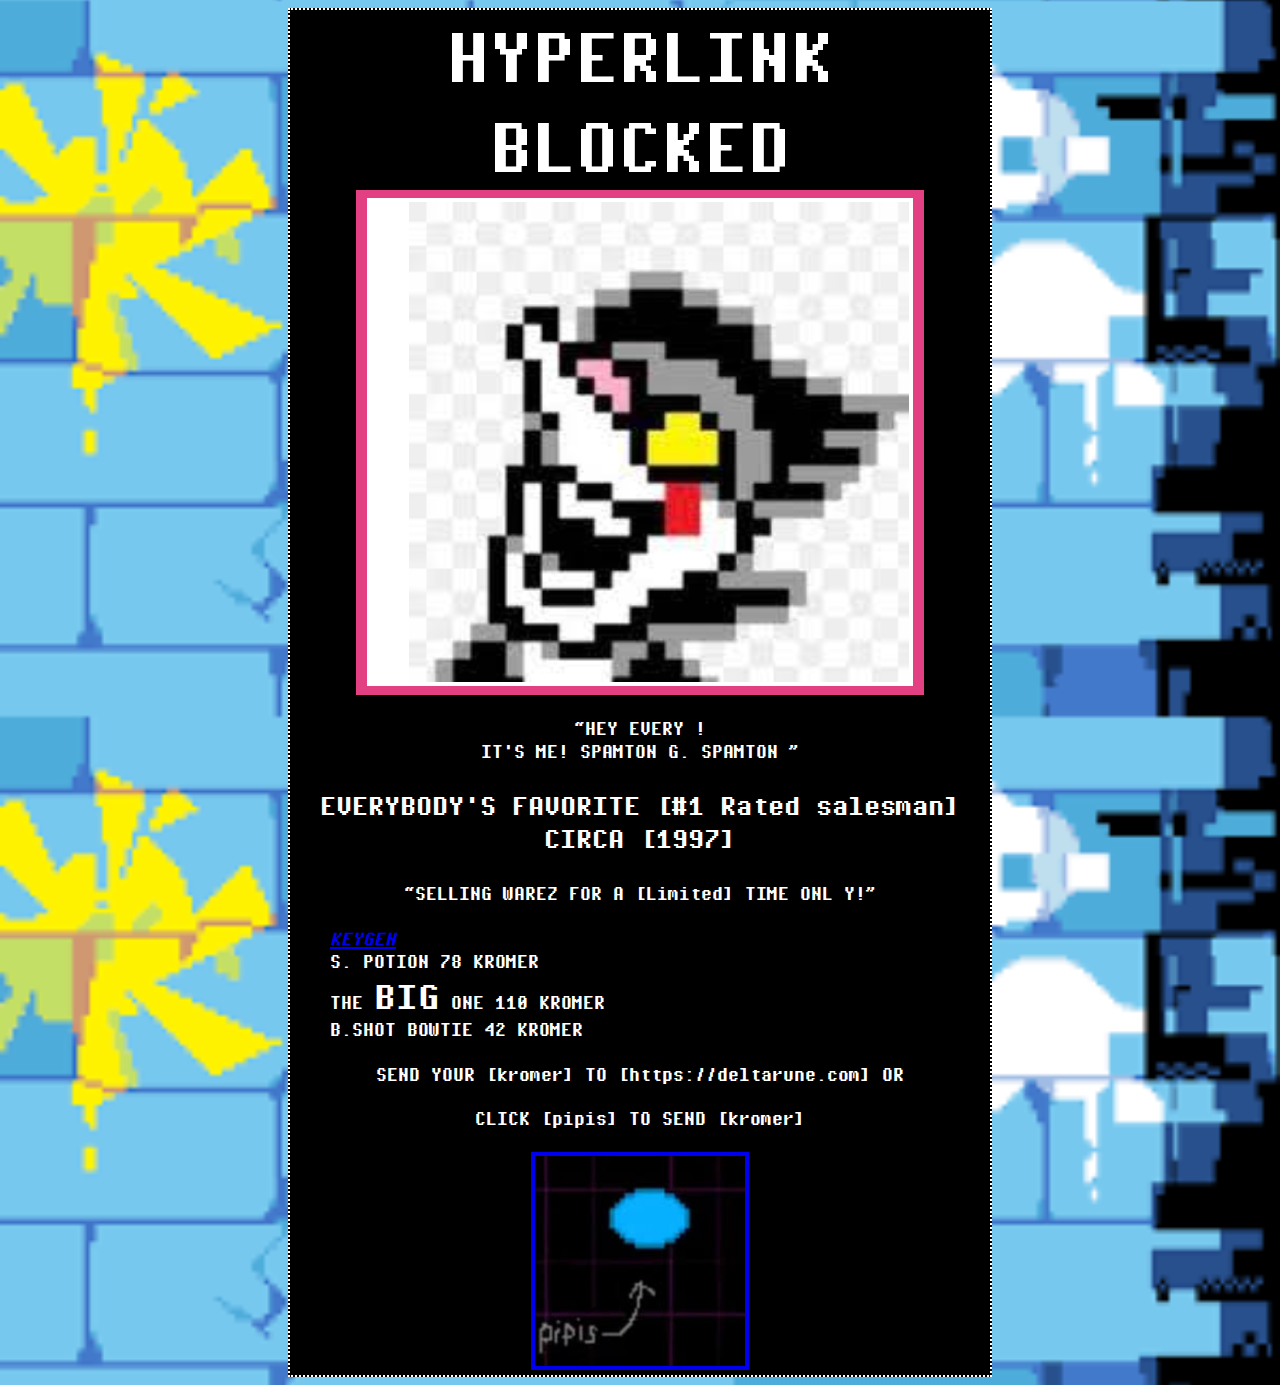
<file: index.html>
<!DOCTYPE html>
<html lang="en">
	<head>
			
<script>

function myFunction() {
  alert("Warning! This page may contain materials that are unsafe for your computer. Do you wish to proceed?");
}
</script>
			<title>HYPERLINK BLOCKED</title>
<link rel="stylesheet" href="Style.css">

	</head>
	
	<body onload="myFunction()">
	<div id="main">
			<header>HYPERLINK BLOCKED</header>
			<div id="FakeSpamtonPng"><img src="FakepngSpamton.png" alt="SPAMTON G. SPAMTON"> </div>
			<p> <q>HEY EVERY     ! <br> IT'S ME! SPAMTON G. SPAMTON </q></p>
			<h2>EVERYBODY'S FAVORITE [#1 Rated salesman] CIRCA [1997]</h2>
			<p> <q>SELLING WAREZ FOR A [Limited] TIME ONL Y!</q></p>
			<ul id="Items">
			<li> <em> <a href="KEYGEN.html" target="_blank">KEYGEN</a> </em> </li> 
			<li> S. POTION 78 KROMER </li>
			<li> THE <span id="BIG">BIG</span> ONE 110 KROMER </li>
			<li> B.SHOT BOWTIE 42 KROMER </li>
			</ul>
			<blockquote> SEND YOUR [kromer] TO [https://deltarune.com] OR </blockquote>
			<p> CLICK [pipis] TO SEND [kromer] </p>
			<a href="Pipis.html#PipisImg" target="_blank">
			<img src="Pipis.jpg" alt="Pipis">
			</a>	
	</div>
			
	</body>
</html>
</file>
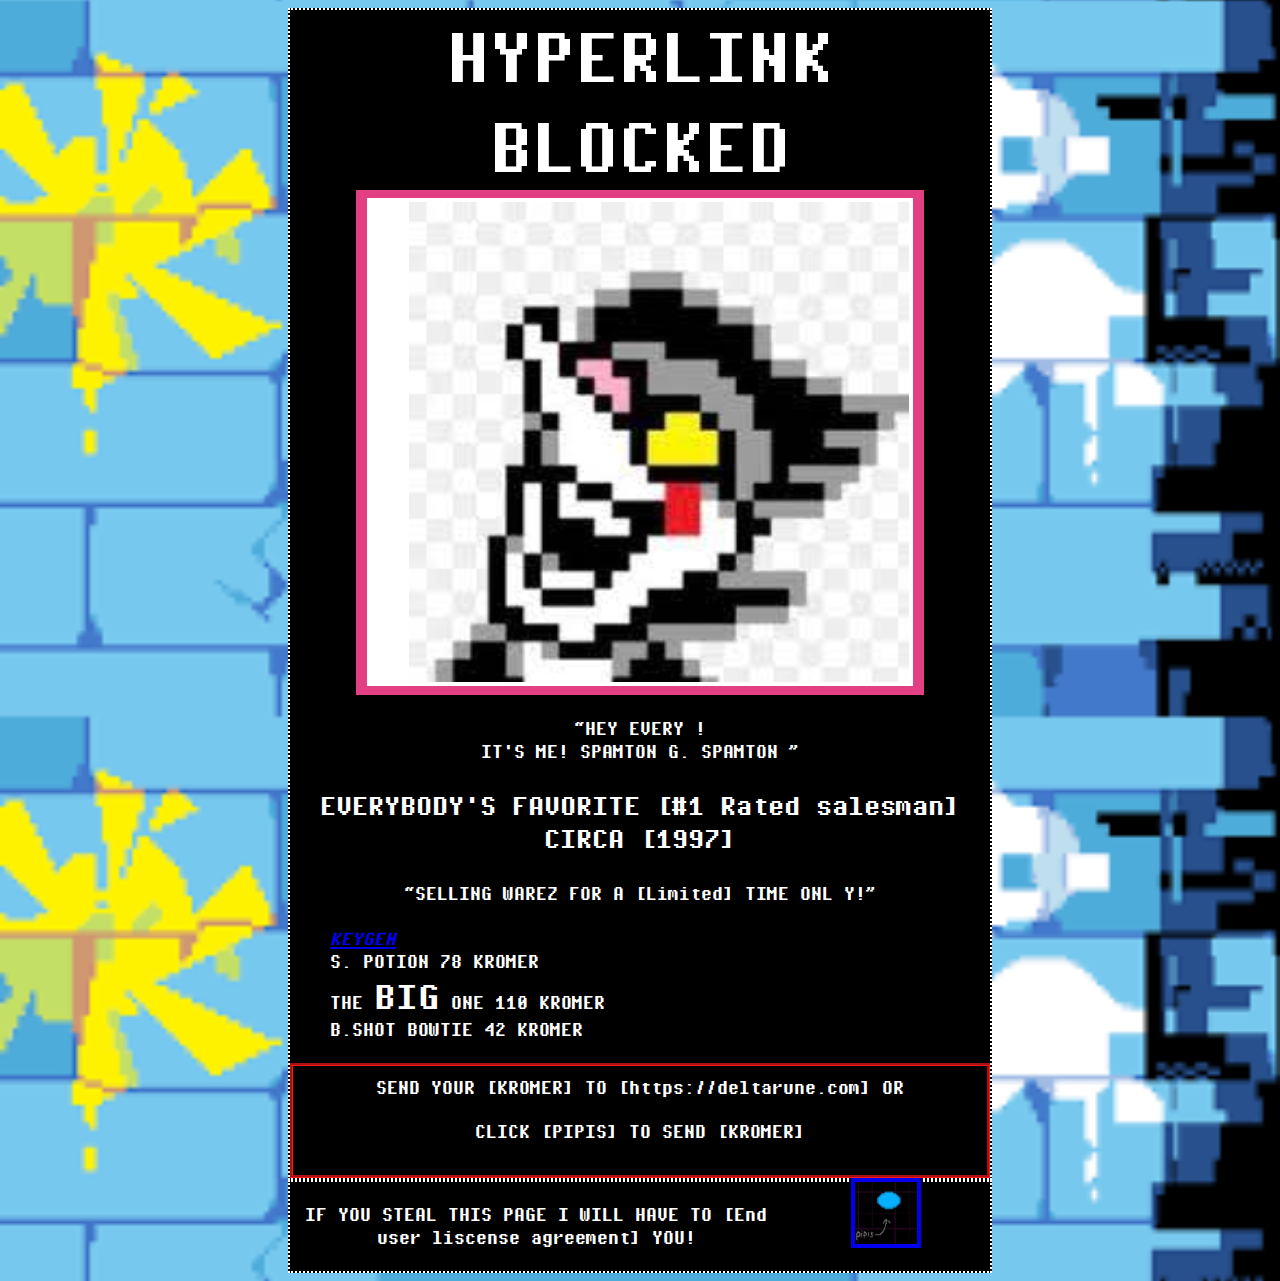
<file: Zenoch Larsen Project/index.html>
<!DOCTYPE html>
<html lang="en">
	<head>
			
<script>

function myFunction() {
  alert("Warning! This page may contain materials that are unsafe for your computer. Do you wish to proceed?");
}
</script>
			<title>HYPERLINK BLOCKED</title>
<link rel="stylesheet" href="Style.css">

	</head>
	
	<body onload="myFunction()">
	<div id="main">
			<header>HYPERLINK BLOCKED</header>
			<div id="FakeSpamtonPng"><img src="FakepngSpamton.png" alt="SPAMTON G. SPAMTON"> </div>
			<p> <q>HEY EVERY     ! <br> IT'S ME! SPAMTON G. SPAMTON </q></p>
			<h2>EVERYBODY'S FAVORITE [#1 Rated salesman] CIRCA [1997]</h2>
			<p> <q>SELLING WAREZ FOR A [Limited] TIME ONL Y!</q></p>
			<ul id="Items">
			<li> <em> <a href="KEYGEN.html" target="_blank">KEYGEN</a> </em> </li> 
			<li> S. POTION 78 KROMER </li>
			<li> THE <span id="BIG">BIG</span> ONE 110 KROMER </li>
			<li> B.SHOT BOWTIE 42 KROMER </li>
			</ul>
		<article> SEND YOUR [KROMER] TO [https://deltarune.com] OR 
			<p> CLICK [PIPIS] TO SEND [KROMER] </p>
		</article>
		<aside>
			<a href="Pipis.html#PipisImg" target="_blank">
			<img src="Pipis.jpg" alt="Pipis">
			</a>
		</aside>
	</div>
	<footer>
		<p> IF YOU STEAL THIS PAGE I WILL HAVE TO [End user liscense agreement] YOU!</p>	
	</footer>
	</body>
</html>
</file>
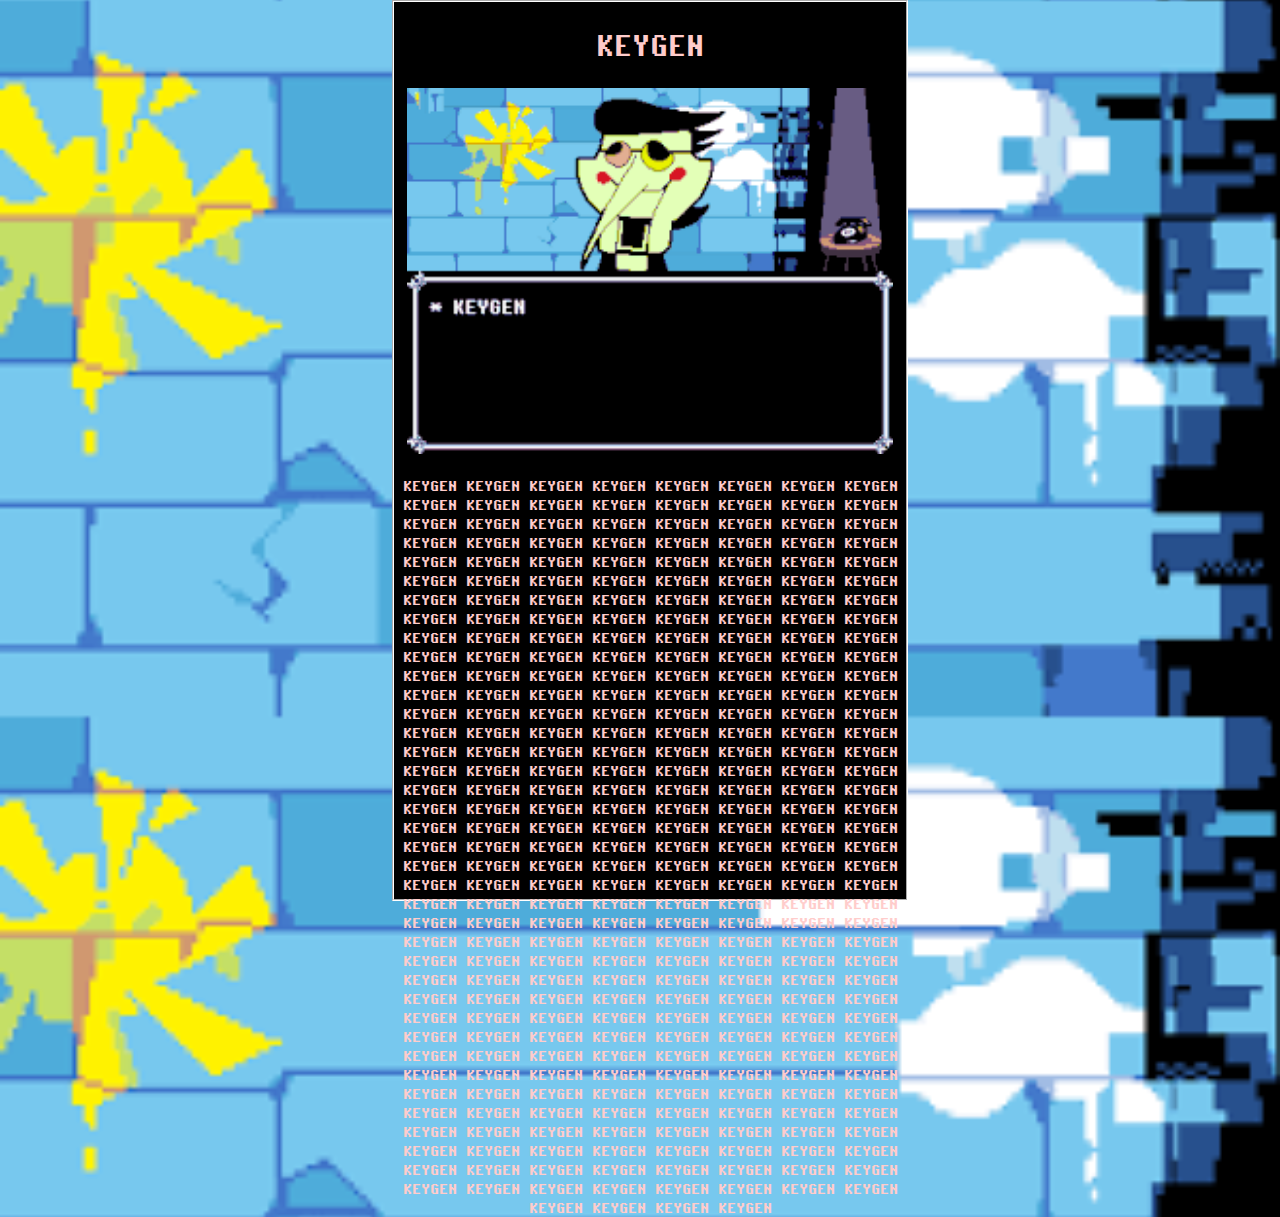
<file: KEYGEN.html>
<!DOCTYPE html>
<html lang="en">
	<head>
		<script>

		function myFunction() {
			alert("KEYGEN")
		}

		</script>
				<title>KEYGEN</title>
<link rel="stylesheet" href="KEYGEN.css">
	</head>
		<body onload="myFunction()">
	<main>
			<h1>KEYGEN</h1>
			<img src="KeyGen.gif" alt="KEYGEN">
			<p> KEYGEN KEYGEN KEYGEN KEYGEN KEYGEN KEYGEN KEYGEN KEYGEN KEYGEN KEYGEN KEYGEN KEYGEN KEYGEN KEYGEN KEYGEN KEYGEN KEYGEN KEYGEN KEYGEN KEYGEN KEYGEN KEYGEN KEYGEN KEYGEN KEYGEN KEYGEN KEYGEN KEYGEN KEYGEN KEYGEN KEYGEN KEYGEN KEYGEN KEYGEN KEYGEN KEYGEN KEYGEN KEYGEN KEYGEN KEYGEN KEYGEN KEYGEN KEYGEN KEYGEN KEYGEN KEYGEN KEYGEN KEYGEN KEYGEN KEYGEN KEYGEN KEYGEN KEYGEN KEYGEN KEYGEN KEYGEN KEYGEN KEYGEN KEYGEN KEYGEN KEYGEN KEYGEN KEYGEN KEYGEN KEYGEN KEYGEN KEYGEN KEYGEN KEYGEN KEYGEN KEYGEN KEYGEN KEYGEN KEYGEN KEYGEN KEYGEN KEYGEN KEYGEN KEYGEN KEYGEN KEYGEN KEYGEN KEYGEN KEYGEN KEYGEN KEYGEN KEYGEN KEYGEN KEYGEN KEYGEN KEYGEN KEYGEN KEYGEN KEYGEN KEYGEN KEYGEN KEYGEN KEYGEN KEYGEN KEYGEN KEYGEN KEYGEN KEYGEN KEYGEN KEYGEN KEYGEN KEYGEN KEYGEN KEYGEN KEYGEN KEYGEN KEYGEN KEYGEN KEYGEN KEYGEN KEYGEN KEYGEN KEYGEN KEYGEN KEYGEN KEYGEN KEYGEN KEYGEN KEYGEN KEYGEN KEYGEN KEYGEN KEYGEN KEYGEN KEYGEN KEYGEN KEYGEN KEYGEN KEYGEN KEYGEN KEYGEN KEYGEN KEYGEN KEYGEN KEYGEN KEYGEN KEYGEN KEYGEN KEYGEN KEYGEN KEYGEN KEYGEN KEYGEN KEYGEN KEYGEN KEYGEN KEYGEN KEYGEN KEYGEN KEYGEN KEYGEN KEYGEN KEYGEN KEYGEN KEYGEN KEYGEN KEYGEN KEYGEN KEYGEN KEYGEN KEYGEN KEYGEN KEYGEN KEYGEN KEYGEN KEYGEN KEYGEN KEYGEN KEYGEN KEYGEN KEYGEN KEYGEN KEYGEN KEYGEN KEYGEN KEYGEN KEYGEN KEYGEN KEYGEN KEYGEN KEYGEN KEYGEN KEYGEN KEYGEN KEYGEN KEYGEN KEYGEN KEYGEN KEYGEN KEYGEN KEYGEN KEYGEN KEYGEN KEYGEN KEYGEN KEYGEN KEYGEN KEYGEN KEYGEN KEYGEN KEYGEN KEYGEN KEYGEN KEYGEN KEYGEN KEYGEN KEYGEN KEYGEN KEYGEN KEYGEN KEYGEN KEYGEN KEYGEN KEYGEN KEYGEN KEYGEN KEYGEN KEYGEN KEYGEN KEYGEN KEYGEN KEYGEN KEYGEN KEYGEN KEYGEN KEYGEN KEYGEN KEYGEN KEYGEN KEYGEN KEYGEN KEYGEN KEYGEN KEYGEN KEYGEN KEYGEN KEYGEN KEYGEN KEYGEN KEYGEN KEYGEN KEYGEN KEYGEN KEYGEN KEYGEN KEYGEN KEYGEN KEYGEN KEYGEN KEYGEN KEYGEN KEYGEN KEYGEN KEYGEN KEYGEN KEYGEN KEYGEN KEYGEN KEYGEN KEYGEN KEYGEN KEYGEN KEYGEN KEYGEN KEYGEN KEYGEN KEYGEN KEYGEN KEYGEN KEYGEN KEYGEN KEYGEN KEYGEN KEYGEN KEYGEN KEYGEN KEYGEN KEYGEN KEYGEN KEYGEN KEYGEN KEYGEN KEYGEN KEYGEN KEYGEN KEYGEN KEYGEN KEYGEN KEYGEN KEYGEN KEYGEN KEYGEN KEYGEN KEYGEN KEYGEN KEYGEN KEYGEN KEYGEN KEYGEN KEYGEN KEYGEN KEYGEN KEYGEN </p>
</file>
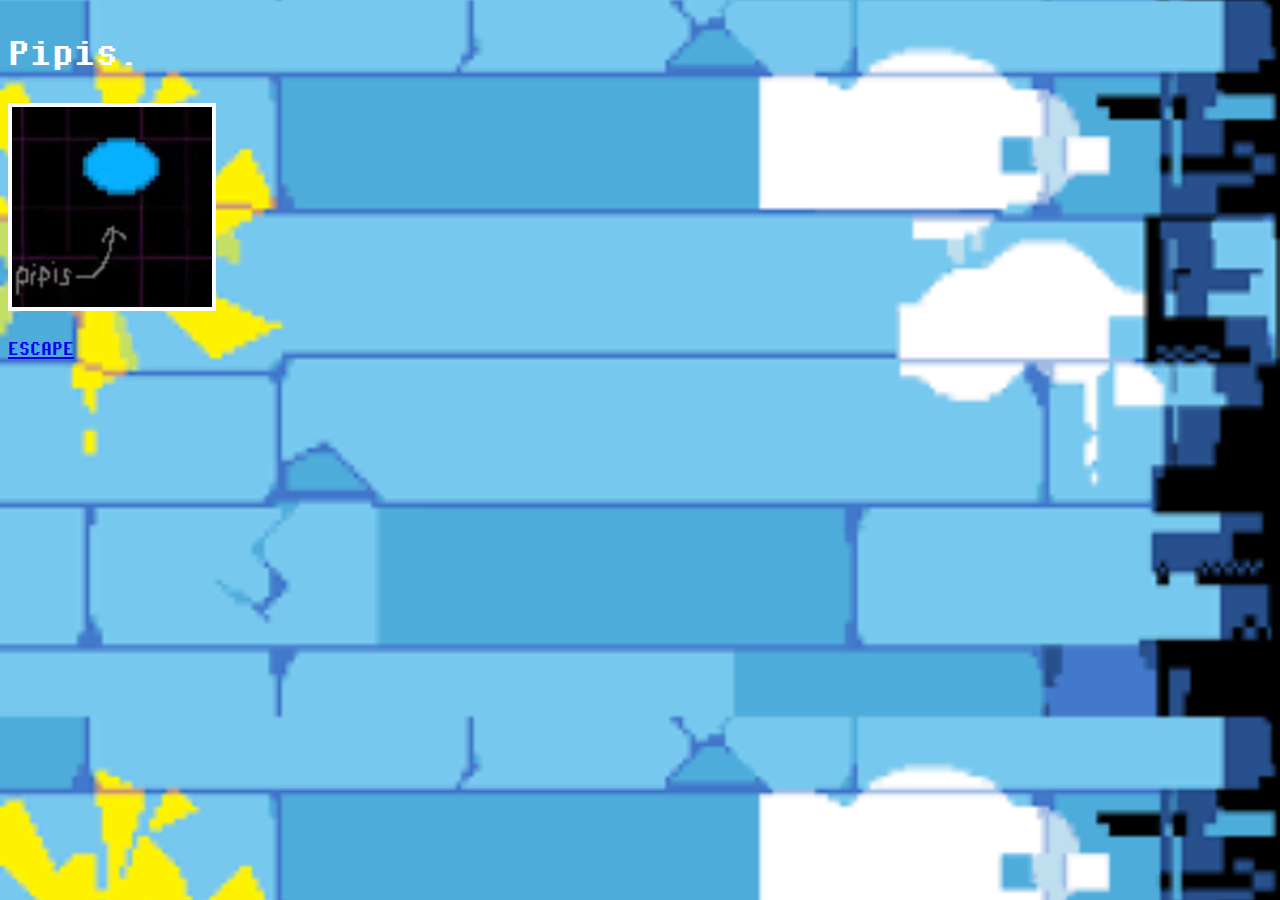
<file: Pipis.html>
<!DOCTYPE html>
<html lang="en">
	<head>
		<title>Pipis.</title>
<link rel="stylesheet" href="Style.css">				
	</head>
	<body>
		<main>
			<h1>Pipis.</h1>
		<img src="Pipis.jpg" id="PipisImg" alt="PIPIS">
		<p>
		<a href="index.html">ESCAPE</a>
		</main>
	</body>
</html>
</file>
<file: Style.css>
body {
  background: url(Background.png);
  background-repeat: repeat;
  background-size: 100% auto;
  font-family: "Pixel Operator";
  font-size: 135%;
  color: white;
}
div#FakeSpamtonPng img{
  background-color: #Ffffff;
  border-left: 42px solid white;
}
  #main {
  width: 700px;
  margin-left: auto;
  margin-right: auto;
  border: 2px dotted white;
  background-color: #000;
  top: 0;
  height: 99.7%;
  text-align: center;
}
ul {
  text-align: left;
}
a { 
	animation: color-change 2s infinite;
}
#Items {
  list-style-type: none;
}
a > img {
	  width: 30%;
}
em { 
animation: color-change 2s infinite;
}


@keyframes color-change {
	0% { color: #FFCCCB; }
	14.285% { color: #FFD580; }
	28.571% { color: #FDE992; }
	42.857% { color: #C9FEC9; } 
	57.142% { color: #4FC3F7; }
	71.428% { color: #D2A0F9; }
	85.714% { color: #FA90E8; }
	99.999% { color: #FFC8C4; }
}

@font-face { 
	font-family: "Pixel Operator";
	src: url("font/PixelOperatorMono-Bold.ttf"); 
}

#BIG {
	font-size: 200%;
}

header {
	font-size: 400%;
}

div#FakeSpamtonPng {
	padding: 4px;
	background-image: url("rainbow.gif");
	width: 80%;
	margin: auto;
	padding-top: 8px;
}
img {
	border: 4px solid;
	border-color: color-change 2s infinite;
}
</file>
<file: Zenoch Larsen Project/Style.css>
body {
  background: url(Background.png);
  background-repeat: repeat;
  background-size: 100% auto;
  font-family: "Pixel Operator";
  font-size: 135%;
  color: white;
}
div#FakeSpamtonPng img{
  background-color: #Ffffff;
  border-left: 42px solid white;
}
div#main {
  width: 700px;
  margin-left: auto;
  margin-right: auto;
  border: 2px dotted white;
  background-color: #000;
  top: 0;
  height: 99.7%;
  text-align: center;
}
ul {
  text-align: left;
}
a { 
	animation: color-change 2s infinite;
}
#Items {
  list-style-type: none;
}
a > img {
	  width: 30%;
}
em { 
animation: color-change 2s infinite;
}


@keyframes color-change {
	0% { color: #FFCCCB; }
	14.285% { color: #FFD580; }
	28.571% { color: #FDE992; }
	42.857% { color: #C9FEC9; }
	57.142% { color: #4FC3F7; }
	71.428% { color: #D2A0F9; }
	85.714% { color: #FA90E8; }
	99.999% { color: #FFC8C4; }
}

@font-face { 
	font-family: "Pixel Operator";
	src: url("font/PixelOperatorMono-Bold.ttf"); 
}

#BIG {
	font-size: 200%;
}

header {
	font-size: 400%;
}

div#FakeSpamtonPng {
	padding: 4px;
	background-image: url("rainbow.gif");
	width: 80%;
	margin: auto;
	padding-top: 8px;
}
img {
	border: 4px solid;
	border-color: color-change 2s infinite;
}

article {
	border: groove;
	border-color: #ff1818;
	padding: 10px;
}

aside {
	float: right;
}

footer {
  width: 700px;
  margin-left: auto;
  margin-right: auto;
  border: 2px dotted white;
  background-color: #000;
  top: 0;
  height: 99.7%;
  text-align: center;
}
</file>
<file: KEYGEN.css>
body {
  background: url(Background.png);
  background-repeat: repeat;
  background-size: 100% auto;
  font-family: "Pixel Operator";
  font-size: 113%;
  color: #FFCCCB;
}
img {
  background-color: #Ffffff;
  width: 95%;
}
  main {
  width: 40%;
  margin-left: 30%;
  margin-right: 30%;
  border: 2px groove white;
  background-color: #000;
  position: absolute;
  top: 0;
  height: 99.7%;
  text-align: center;
  animation: color-change 1.5s infinite;
}
h1 {
  animation: color-change 1.5s infinite;
}

p {
	animation: color-change 1.5s infinite;
}
@keyframes color-change {
	0% { color: #C9FEC9; }
	14.285% { color: #7DCBF5; }
	28.571% { color: #D2A0F9; }
	42.857% { color: #FA90E8; } 
	57.142% { color: #FFC8C4; }
	71.428% { color: #FFC75E; }
	85.714% { color: #FFD15E; }
	99.999% { color: #FFEA5E; }
}
ul {
  text-align: left;
}

#Items {
  list-style-type: none;
}

a > img {
	  width: 30%;
}

@font-face { 
	font-family: "Pixel Operator";
	src: url("font/PixelOperatorMono-Bold.ttf"); 
}
</file>
